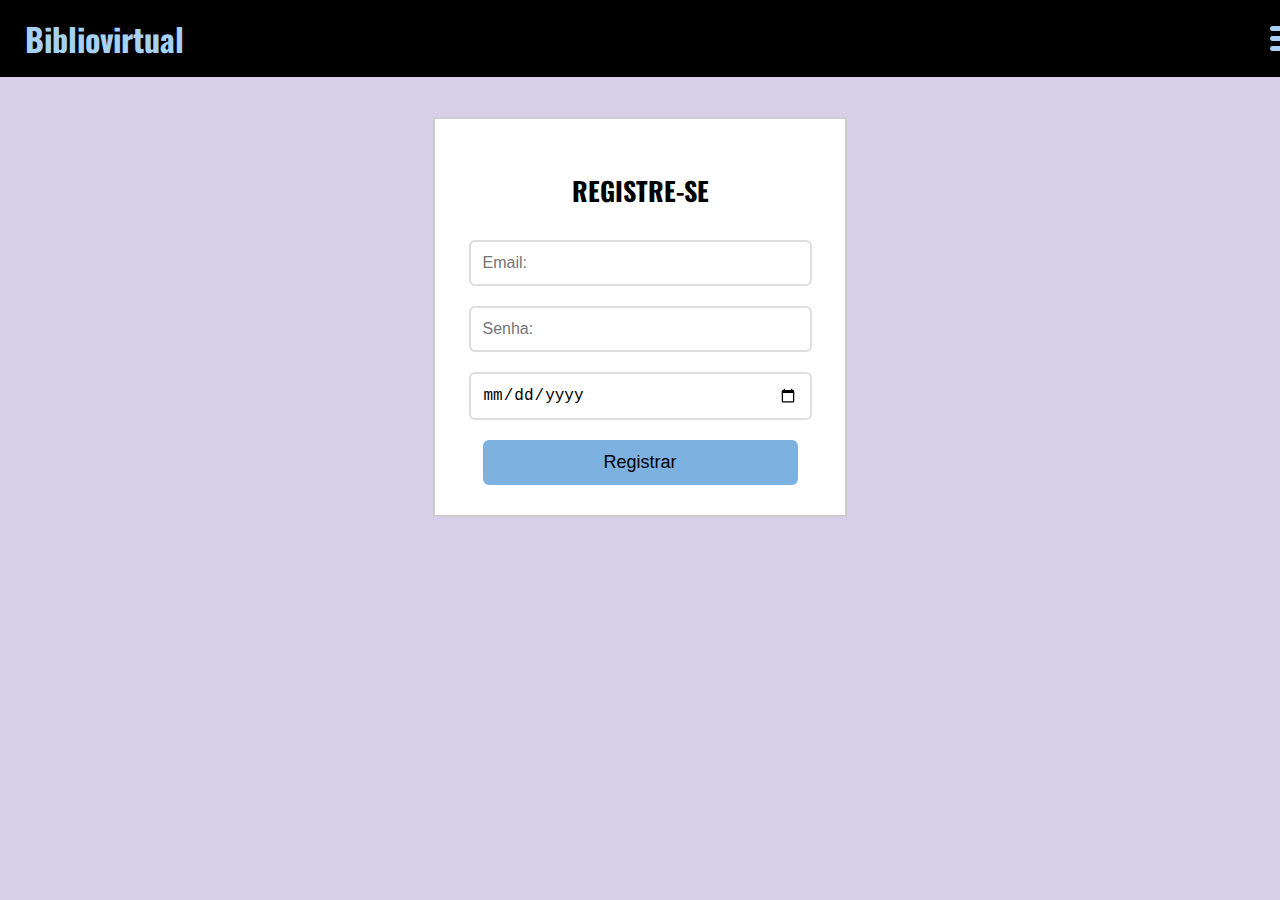
<file: index (1).html>
<!DOCTYPE html>
<html lang="pt-BR">
<head>
    <meta charset="UTF-8">
    <meta name="viewport" content="width=device-width, initial-scale=1.0">
    <title>Bibliovirtual</title>
    <link rel="stylesheet" href="style.css">
</head>
<body>

    <header>
        <h1 class="logo">Bibliovirtual</h1>
        <div class="menu-btn">
            <span></span>
            <span></span>
            <span></span>
        </div>
    </header>

    <main>

        <div class="form-box">
            <h2>REGISTRE-SE</h2>

            <form>
                <input type="email" placeholder="Email:">
                <input type="password" placeholder="Senha:">
                <input type="date" placeholder="Data de Nascimento:">

<a href="registro.html">
    <button>Registrar</button>
</a>
            </form>
        </div>

    </main>

</body>
</html>
</file>
<file: style.css>
@import url('https://fonts.googleapis.com/css2?family=Oswald:wght@300;400;500&display=swap');

body {
    margin: 0;
    font-family: 'Oswald', sans-serif;
    background-color: #d7cee8;
}

/* HEADER */
header {
    width: 100%;
    background: #000;
    padding: 15px 25px;
    display: flex;
    align-items: center;
    justify-content: space-between;
}

.logo {
    color: #a7d0f5;
    font-size: 32px;
    margin: 0;
}

/* BOTÃO MENU */
.menu-btn {
    width: 35px;
    height: 25px;
    display: flex;
    flex-direction: column;
    justify-content: space-between;
    cursor: pointer;
}

.menu-btn span {
    display: block;
    height: 5px;
    background: #a7d0f5;
    border-radius: 5px;
}

/* MAIN */
main {
    display: flex;
    justify-content: center;
    align-items: center;
    margin-top: 40px;
    gap: 60px;
}

.left-icon {
    margin-right: 20px;
}

/* FORMULÁRIO */
.form-box {
    background: white;
    width: 350px;
    padding: 30px;
    border: 2px solid #ccc;
    text-align: center;
}

.form-box h2 {
    margin-bottom: 20px;
    font-size: 26px;
}

input {
    width: 90%;
    padding: 12px;
    margin: 10px 0;
    border-radius: 6px;
    border: 2px solid #ddd;
    font-size: 16px;
}

button {
    width: 90%;
    padding: 12px;
    font-size: 18px;
    background: #7db2e0;
    border: none;
    cursor: pointer;
    border-radius: 6px;
    margin-top: 10px;
}
</file>
